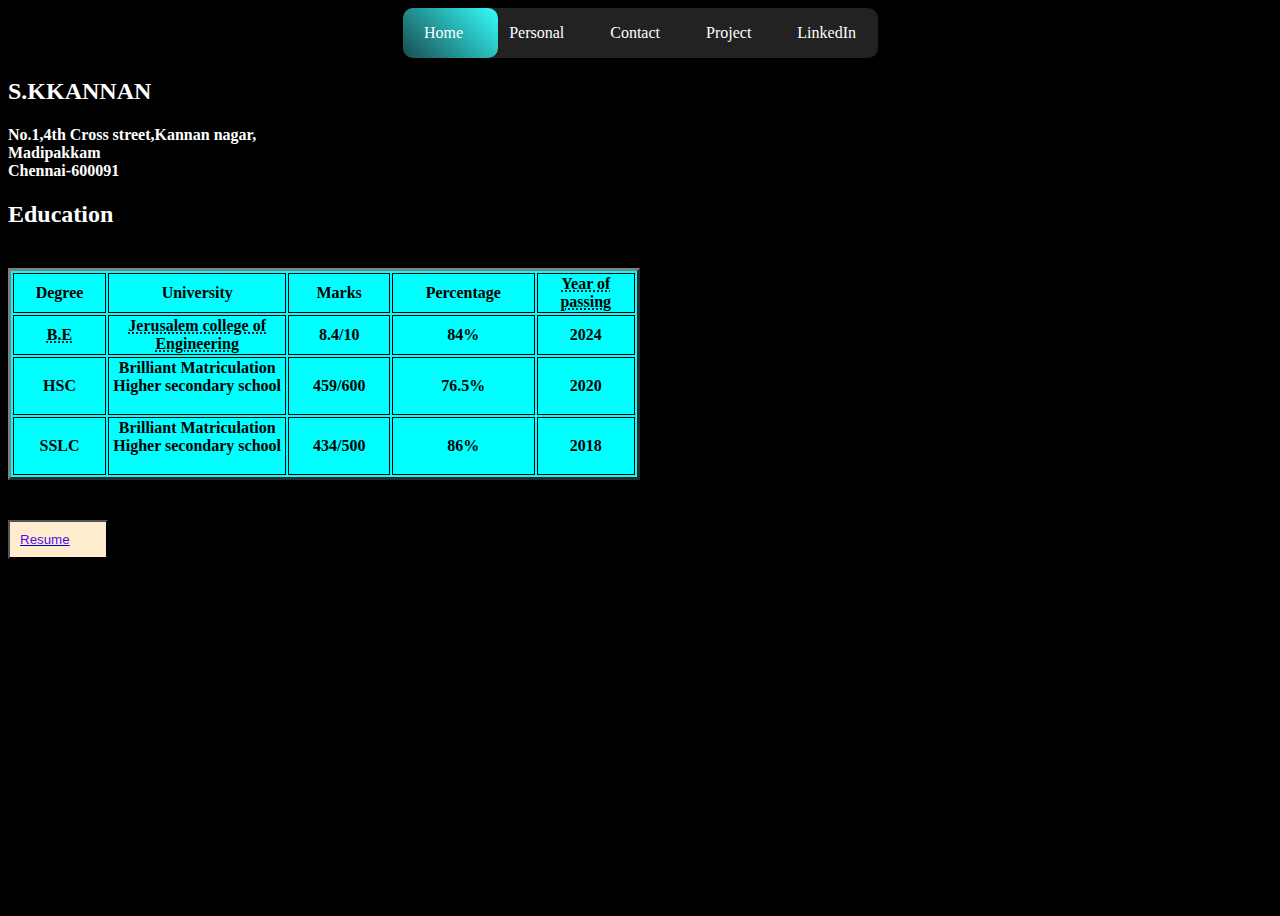
<file: Personal.html>
<html lang="en">
<head>
    <meta charset="UTF-8">
    <meta name="viewport" content="width=device-width, initial-scale=1.0">
    <link rel="stylesheet" href="style.css">
    <script src="main.js"></script>
    <title>About Me</title>
    
</head>
<body>
    <header>
        <nav>
            <a class="home-active" href="index.html">Home</a>
                 <a href="Personal.html" class="Personal">Personal</a>
                 <a href="contact.html">Contact</a>
                 <a href="project.html">Project</a>
                 <a href="https://www.linkedin.com/in/kkannan-s-1631491b5/", target="_blank", title="Linkedin">LinkedIn</a>
                 <span></span>
        </nav>
    </header>
   
<h2 title="My name", class="name">
    S.KKANNAN 
    <br>
    <h4>No.1,4th Cross street,Kannan nagar,<br>Madipakkam<br>Chennai-600091</h4>
</h2>
<h2>
    
    Education
    <p>
        <table class="tab" border="3 solid black">
            <tr class="head">
                <th>Degree</th>
                <th class="university">University</th>
                <th style="width: 5px;">Marks</th>
                <th>Percentage</th>
                <th><abbr title="YOP">Year of passing</abbr></th>
            </tr>
            <tr>
                <th><abbr title="B.E">B.E</abbr> </th>
                <th class="jce"><abbr title="JCE">Jerusalem college of Engineering</abbr></th>
                <th>8.4/10</th>
                <th>84%</th>
                <th>2024</th>
            </tr>
            <tr>
                <th>HSC</th>
                <th class="bmhs">Brilliant Matriculation Higher secondary school &nbsp;</th>
                <th>459/600</th>
                <th>76.5%</th>
                <th>2020</th>
            </tr>
            <tr>
                <th>SSLC</th>
                <th class="bmhs">Brilliant Matriculation Higher secondary school &nbsp;</th>
                <th>434/500</th>
                <th>86%</th>
                <th>2018</th>
            </tr>
        </table>
    </p>
    
</h2>


<a href="https://drive.google.com/file/d/166FOnwpmzga9WToIBUCXgk8j5Ozz5BQ9/view?usp=drive_link" target="_blank">
    <button id="res">Resume</button>
</a>

    

</body>
</html>
</file>
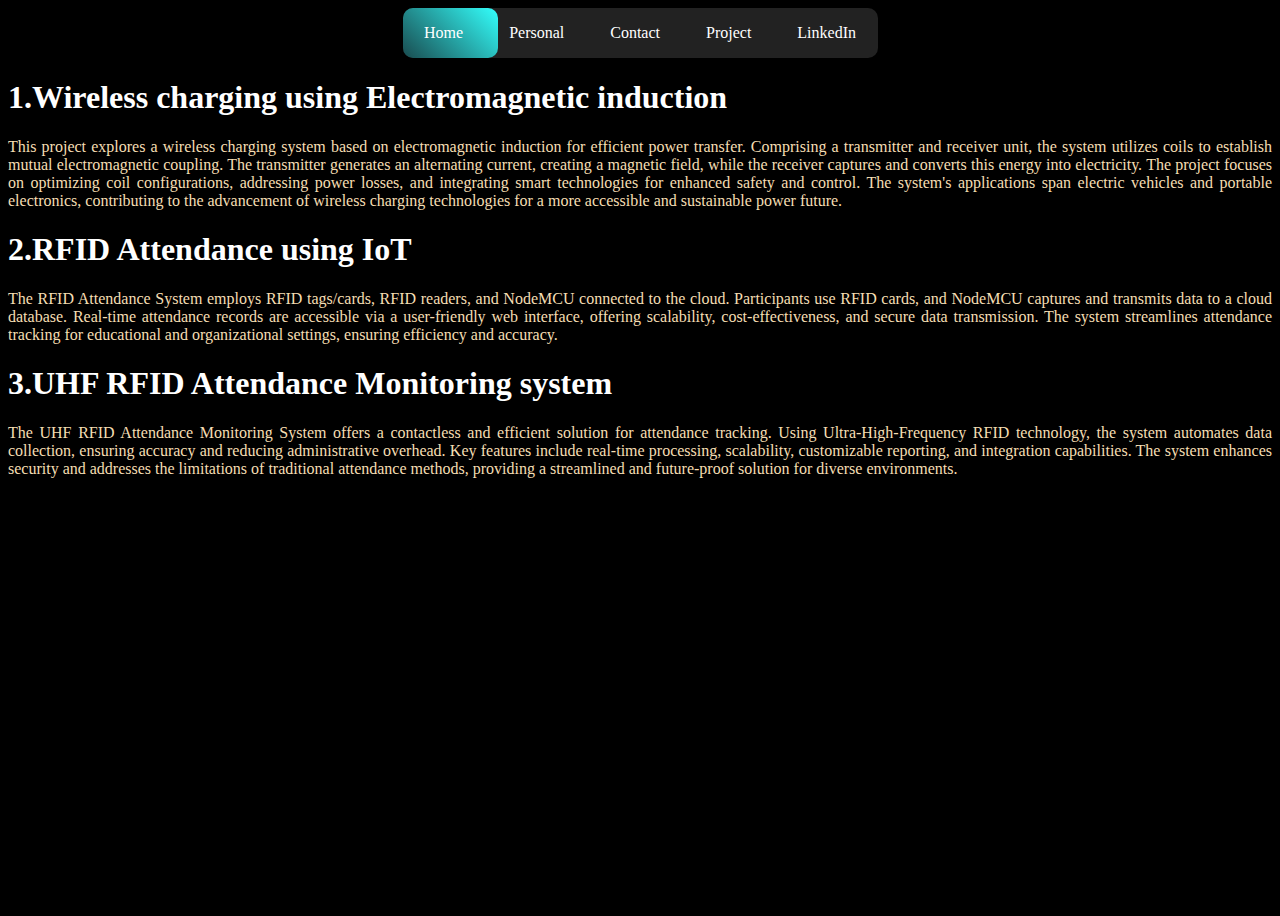
<file: project.html>
<html lang="en">
<head>
    <meta charset="UTF-8">
    <meta name="viewport" content="width=device-width, initial-scale=1.0">
    <title>Projects</title>
    <link rel="stylesheet" href="style.css">
    <style>
        p{
            font-size:medium;
            text-align: justify;
            text-decoration:none;
            color: black;
        }
    </style>
</head>
<body>
    <header>
        <nav>
            <a class="home-active" href="index.html">Home</a>
                 <a href="Personal.html" class="Personal">Personal</a>
                 <a href="contact.html">Contact</a>
                 <a href="project.html">Project</a>
                 <a href="https://www.linkedin.com/in/kkannan-s-1631491b5/", target="_blank", title="Linkedin">LinkedIn</a>
                 <span></span>
        </nav>
    </header>
     
        <h1><b>1.Wireless charging using Electromagnetic induction</b></h1>
    <p class="project">This project explores a wireless charging system based on electromagnetic induction for efficient power transfer.
        Comprising a transmitter and receiver unit, the system utilizes coils to establish mutual electromagnetic coupling. 
        The transmitter generates an alternating current, creating a magnetic field, while the receiver captures and converts 
        this energy into electricity. 
        The project focuses on optimizing coil configurations, addressing power losses, and integrating smart technologies for enhanced
         safety and control. 
        The system's applications span electric vehicles and portable electronics, contributing to the advancement of wireless charging 
        technologies for a more accessible and sustainable power future.</p>
    <h1>2.RFID Attendance using IoT</h1>
    <p class="project">The RFID Attendance System employs RFID tags/cards, RFID readers, and NodeMCU connected to the cloud. Participants use RFID cards, 
        and NodeMCU captures and transmits data to a cloud database. Real-time attendance records are accessible via a user-friendly web 
        interface, offering scalability, cost-effectiveness, and secure data transmission. 
        The system streamlines attendance tracking for educational and organizational settings, ensuring efficiency and accuracy.</p>
    <h1>3.UHF RFID Attendance Monitoring system</h1>
    <p class="project">The UHF RFID Attendance Monitoring System offers a contactless and efficient solution for attendance tracking. 
        Using Ultra-High-Frequency RFID technology, the system automates data collection, ensuring accuracy and reducing administrative overhead. 
        Key features include real-time processing, scalability, customizable reporting, and integration capabilities.
         The system enhances security and addresses the limitations of traditional attendance methods, providing a streamlined and 
         future-proof solution for diverse environments.</p>
    
    
</body>
</html>
</file>
<file: style.css>
body{
    background-color: black;
    min-height: 100vh;
}

header {
    display: flex;
    justify-content: center;
}

nav {
    position: relative;
    width: 475px;
    height: 50px;
    background: #222;
    border-radius: 10px;
    display: flex;
    justify-content: center;
    align-items: center;
}

nav a{
    position: relative;
    display: inline-block;
    font-size: 1em;
    font-weight: 500;
    color: white;
    text-decoration: none;
    padding: 0 23px;
    z-index: 1;
}

nav span {
    position: absolute;
    top: 0;
    left: 0;
    width: 95px;
    height: 100%;
    background: linear-gradient(45deg, #194b4f, #33fffc);
    border-radius: 10px;
    transition: 0.5s;
}

nav a:nth-child():active {
    background: linear-gradient(45deg, #194b4f,#33fffc);
}

nav a:nth-child(1):hover~span {
    left: 0px;
}

nav a:nth-child(2):hover~span {
    left: 90px;
}

nav a:nth-child(3):hover~span {
    left: 180px;
}

nav a:nth-child(4):hover~span {
    left: 275px;
}

nav a:nth-child(5):hover~span {
    left: 380px;
}

.main {
    display: flex;
    flex-direction: column;
    justify-content: center;
    align-items: center;
}

.Border-ack {
   position: absolute;
   bottom: 0;
   left: 0;
}

h6,h1{
    color:white;
}

h4 {
    color: white;
}

h2 {
    color: white;
}


.project {
    color: wheat;
}
p {
    font-size: 40px;
    color: wheat;
}

table {
    background-color: aqua;
    width: 50%;
    text-align: center;
}

th{
    width: 15px;
    color: black;
    border: 1px solid black; 
}

tr{
    width: max-content;
    border: 2px;
    border-color: aqua;
    color: blueviolet;
}

th.jce bmhs {
    width: fit-content;
    color: red;
    
}

#res {
    color: rgb(83, 18, 235);
    padding: 10px;
    width: 100px;
    display: flex;
    background-color: blanchedalmond;
    font-family: Arial, Helvetica, sans-serif;
    font-weight: 100;
    align-items: center;
    text-align: center;
}

#res:hover {
    background-color: white;
}
</file>
